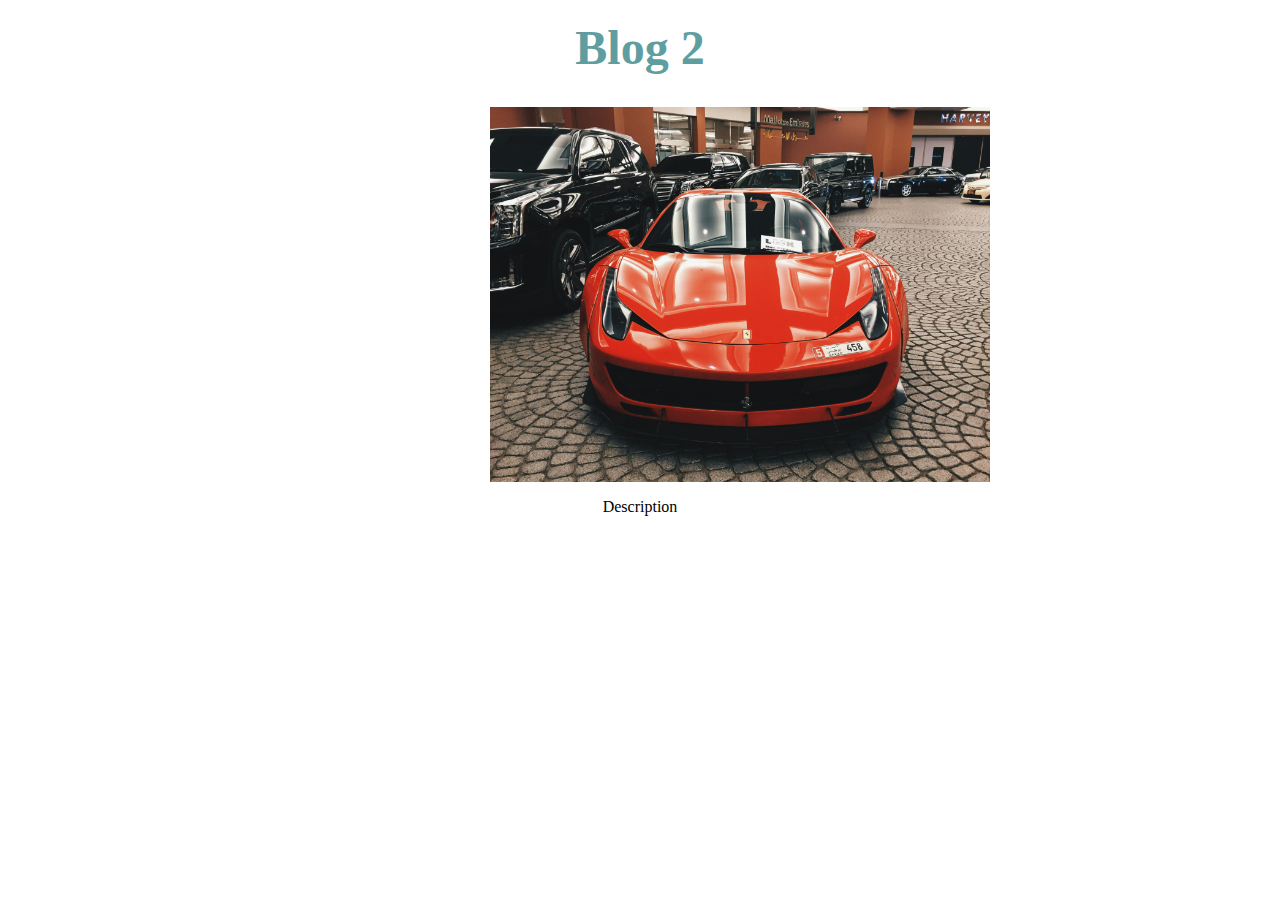
<file: blog2.html>
<html lang="en">
<head>
    <meta charset="UTF-8">
    <meta name="viewport" content="width=device-width, initial-scale=1.0">
    <title>Blog 2</title>
    <link rel="stylesheet" href="blog.css">
</head>
<body>
    <header>
        <h1>
            Blog 2
        </h1>
    </header>
    <main>
        <img src="images/image2.jpg" width="500">
        <p>Description</p>
    </main>
</body>
</html>
</file>
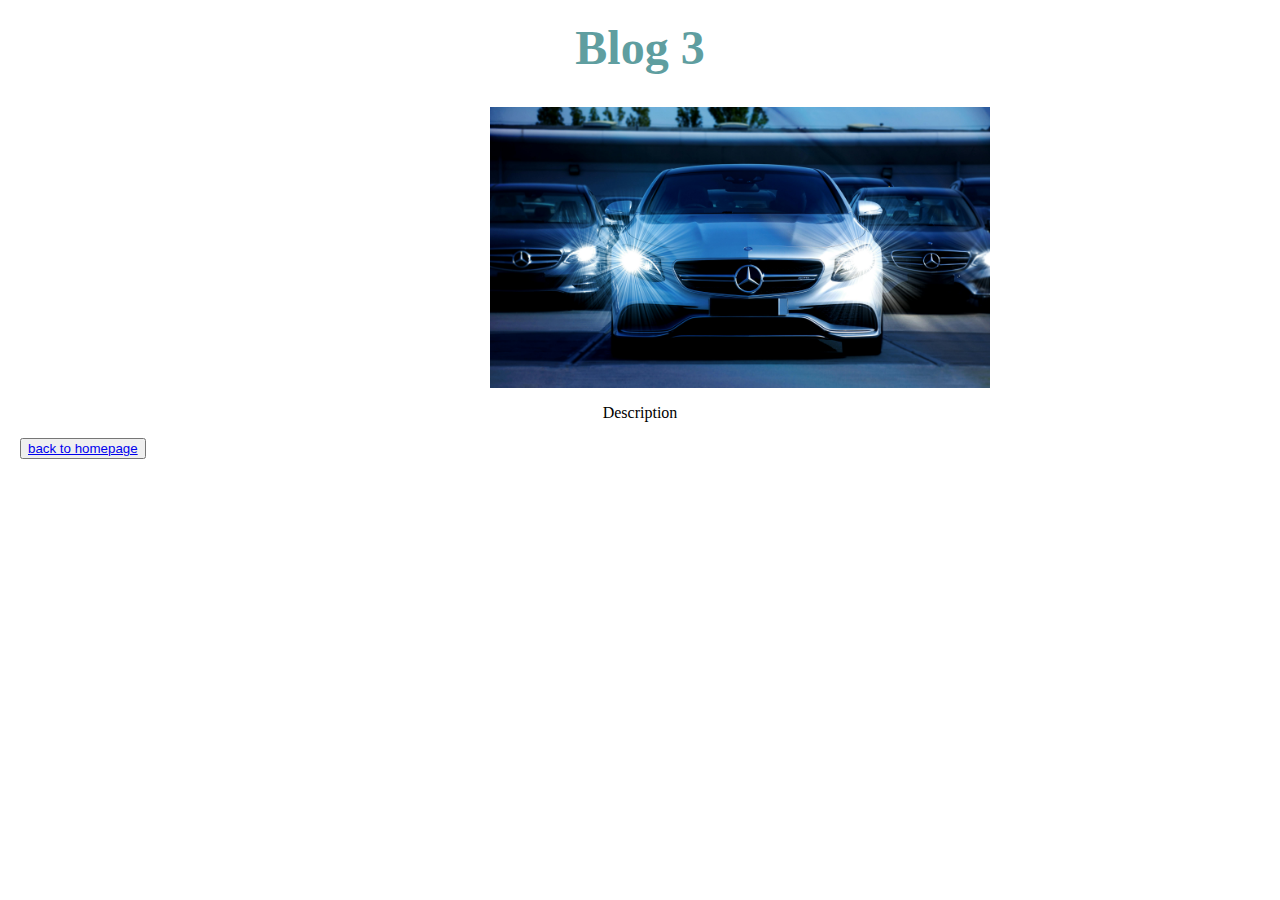
<file: blog3.html>
<html lang="en">
<head>
    <meta charset="UTF-8">
    <meta name="viewport" content="width=<device-width>, initial-scale=1.0">
    <title>Blog 3</title>
    <link rel="stylesheet" href="blog.css">
</head>
<body>
    <header>
        <h1>
            Blog 3
        </h1>
    </header>
    <main>
        <img src="images/image3.jpg" width="500">
        <p>Description</p>
    </main>
    <!-- Task Add  A back Button here using anchor tag -->
    <button>
        <a href="index.html">back to homepage</a>
     </button>
    
</body>
</html>
</file>
<file: blog.css>
body{
    margin: 0;
    padding: 20px;
    font-family: cursive;
}
header{
    color: cadetblue;
    text-align: center;
    font-size: x-large;

}
main{
    width: 300;
    margin: 0 auto;
    text-align: center;

}

img{
    align-items: center;
}
</file>
